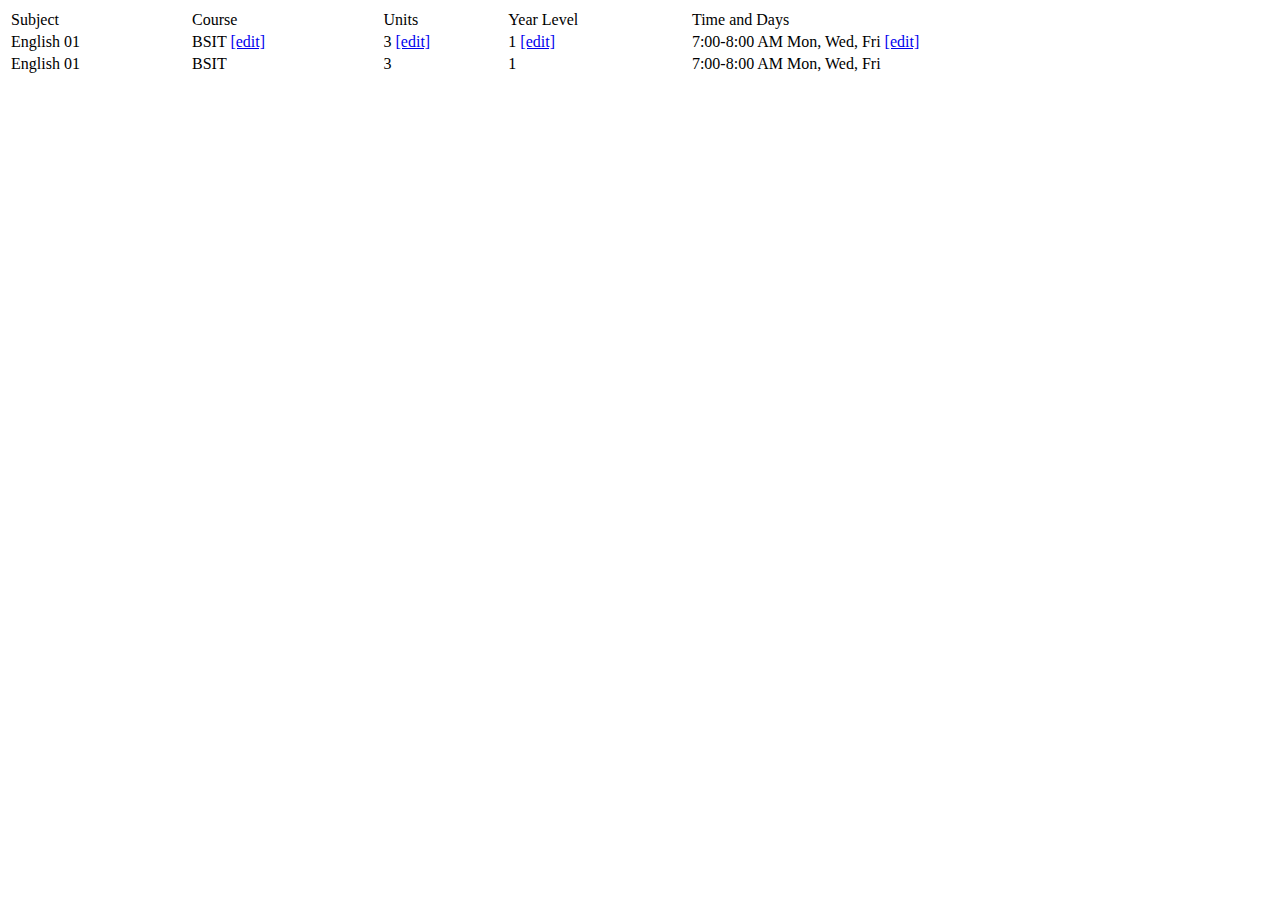
<file: admin/a.html>
<html>
<head>
	<script src="https://ajax.googleapis.com/ajax/libs/jquery/1.11.3/jquery.min.js"></script>
  <script>
  $(document).ready(function(){
    $('td a').on('click', function(){
      var id = $(this).closest('tr').attr('data-id')
      var target = $("[data-parent='" + id + "']");
      var form = $(this).attr('data-form');

      $(target).show('slow');
      $("." + form).show('slow');
    });
    $("form input[type='button']").on('click', function(){
      // Ajax send data to PHP script.

      // react to response
      $(this).closest('tr').hide();
    });
  });
  </script>
</head>
<body>

  <table style="width:100%">
    <thead>
      <td>
        Subject
      </td>
      <td> Course </td>
      <td> Units</td>
      <td> Year Level</td>
      <td> Time and Days</td>
    </thead>
    <tr data-id="row-1">
      <td>
        English 01
      </td>
      <td> BSIT <a href="#" data-form="course">[edit]</a></td>
      <td> 3 <a href="#" data-form="units">[edit]</a> </td>
      <td> 1 <a href="#" data-form="year">[edit]</a> </td>
      <td> 7:00-8:00 AM Mon, Wed, Fri <a href="#" data-form="schedule">[edit]</a> </td>
    </tr>

    <tr data-parent="row-1" style="display:none;">
      <td class="subject" colspan="5" style="display:none; width:100%;"> </td>
      <td class="course" colspan="5" style="display:none; width:100%;"> </td>
      <td class="units" colspan="5" style="display:none; width:100%;"> </td>
      <td class="schedule" colspan="5" style="display:none; width:100%;">
        <form>
          <div class="form-group">
            <label>Time:</label>
            <input type="text" class="class-time">

            <table>
              <tr>
                <th>Mon</th>
                <th>Tue</th>
                <th>Web</th>
                <th>Thur</th>
                <th>Fri</th>
                <th>Sat</th>
                <th>Sun</th>
              </tr>
              <tr>
                <td><input type="checkbox"></td>
                <td><input type="checkbox"></td>
                <td><input type="checkbox"></td>
                <td><input type="checkbox"></td>
                <td><input type="checkbox"></td>
                <td><input type="checkbox"></td>
                <td><input type="checkbox"></td>
              </tr>
            </table>
            <input type="button" value="Save">
          </div>
        </form>
      </td>
    </tr>

    <tr>
      <td>
        English 01
      </td>
      <td> BSIT </td>
      <td> 3</td>
      <td> 1 </td>
      <td> 7:00-8:00 AM Mon, Wed, Fri </td>
    </tr>

  <table>

</body>

</html>
</file>
